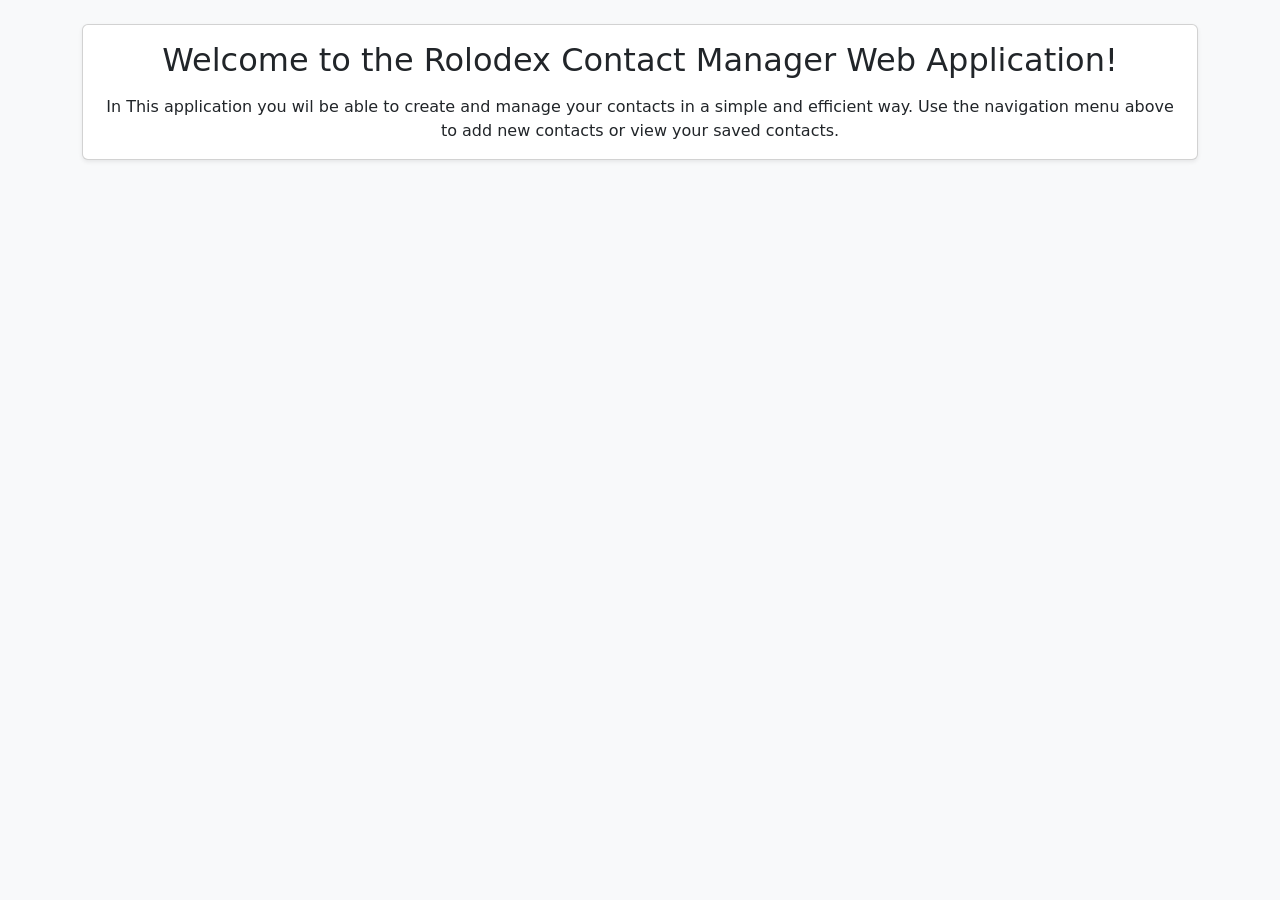
<file: rolodex/src/main/resources/templates/index.html>
<!DOCTYPE html>
<html xmlns:th="http://www.thymeleaf.org">

<head>
    <meta charset="UTF-8">
    <title>Rolodex Contact Manager - Week 5</title>
    <link href="https://cdn.jsdelivr.net/npm/bootstrap@5.3.2/dist/css/bootstrap.min.css" rel="stylesheet">
    <link rel="stylesheet" th:href="@{/css/styles.css}">
</head>

<body class="bg-light">
    <div class="container mt-4 mb-5">
        <!-- INCLUDE HEADER -->
        <div th:replace="~{fragments/header :: header}"></div>

        <!-- MAIN CONTENT -->
        <div class="card shadow-sm mt-4">
            <div class="card-body">
                <h2 class="card-title text-center mb-3">Welcome to the Rolodex Contact Manager Web Application!</h2>
                <p class="card-text text-center">
                    In This application you wil be able to create and manage your contacts in a simple and efficient
                    way.
                    Use the navigation menu above to add new contacts or view your saved contacts.
                </p>
            </div>
        </div>
    </div>
    <script src="https://cdn.jsdelivr.net/npm/bootstrap@5.3.2/dist/js/bootstrap.bundle.min.js">
    </script>
</body>

</html>
</file>
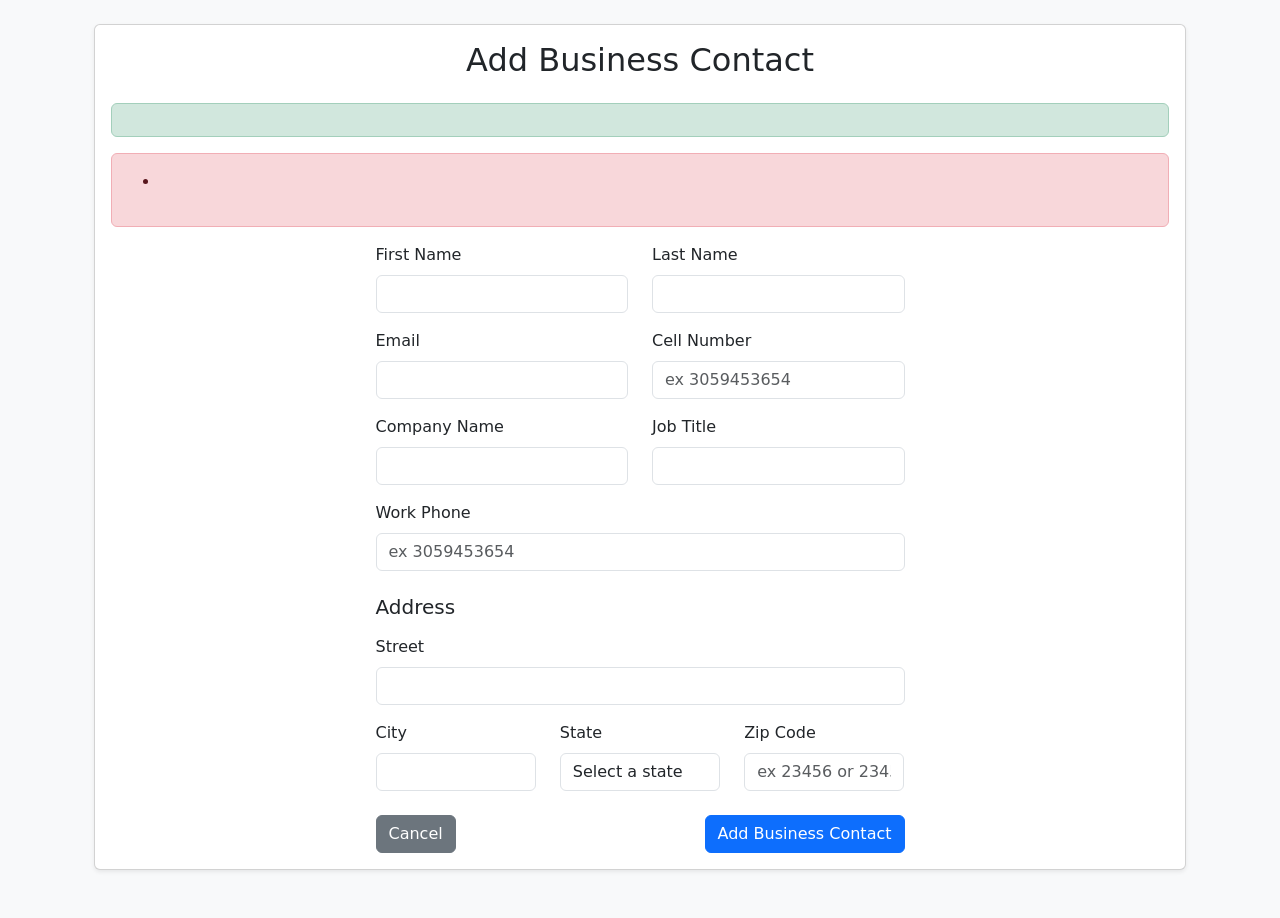
<file: rolodex/src/main/resources/templates/add-business-contact.html>
<!DOCTYPE html>
<html xmlns:th="http://www.thymeleaf.org">

<head>
    <meta charset="UTF-8">
    <title>Add Business Contact</title>
    <link href="https://cdn.jsdelivr.net/npm/bootstrap@5.3.2/dist/css/bootstrap.min.css" rel="stylesheet">
    <link rel="stylesheet" th:href="@{/css/styles.css}">
</head>

<body class="bg-light">
    <div class="container mt-4 mb-5">
        <div th:replace="~{fragments/header :: header}"></div>
        <div class="container mt-4">
            <!-- Card Wrapper -->
            <div class="card shadow-sm mt-4">
                <div class="card-body">
                    <h2 class="text-center mb-4">Add Business Contact</h2>

                    <!-- Success / Error Messages -->
                    <div th:if="${success}" class="alert alert-success text-center">
                        <span th:text="${success}"></span>
                    </div>
                    <div th:if="${errors}" class="alert alert-danger text-center">
                        <ul>
                            <li th:each="err : ${errors}" th:text="${err}"></li>
                        </ul>
                    </div>
                    <form th:action="@{/contacts/save-business}" th:object="${contact}" method="post"
                        class="w-50 mx-auto">

                        <input type="hidden" name="entity" value="business">

                        <!-- Name Row -->
                        <div class="row mb-3">
                            <div class="col">
                                <label class="form-label">First Name</label>
                                <input type="text" th:field="*{fName}" class="form-control" required>
                            </div>
                            <div class="col">
                                <label class="form-label">Last Name</label>
                                <input type="text" th:field="*{lName}" class="form-control" required>
                            </div>
                        </div>

                        <!-- Contact Info Row -->
                        <div class="row mb-3">
                            <div class="col">
                                <label class="form-label">Email</label>
                                <input type="email" th:field="*{email}" class="form-control" required>
                            </div>
                            <div class="col">
                                <label class="form-label">Cell Number</label>
                                <input type="text" placeholder="ex 3059453654" th:field="*{cellNumber}"
                                    class="form-control" required>
                            </div>
                        </div>

                        <!-- Business Info Row -->
                        <div class="row mb-3">
                            <div class="col">
                                <label class="form-label">Company Name</label>
                                <input type="text" th:field="*{companyName}" class="form-control" required>
                            </div>
                            <div class="col">
                                <label class="form-label">Job Title</label>
                                <input type="text" th:field="*{jobTitle}" class="form-control" required>
                            </div>
                        </div>

                        <!-- Work Phone -->
                        <div class="mb-3">
                            <label class="form-label">Work Phone</label>
                            <input type="text" placeholder="ex 3059453654" th:field="*{workPhone}" class="form-control"
                                required>
                        </div>

                        <!-- Address Section -->
                        <h5 class="mt-4 mb-3">Address</h5>

                        <div class="mb-3">
                            <label class="form-label">Street</label>
                            <input type="text" th:field="*{address.street}" class="form-control" required>
                        </div>

                        <div class="row mb-3">
                            <div class="col">
                                <label class="form-label">City</label>
                                <input type="text" th:field="*{address.city}" class="form-control" required>
                            </div>
                            <div class="col">
                                <label class="form-label">State</label>
                                <select class="form-control" th:field="*{address.state}">
                                    <option value="">Select a state</option>
                                    <option th:each="s : ${states}" th:value="${s}" th:text="${s}">
                                    </option>
                                </select>
                            </div>
                            <div class="col">
                                <label class="form-label">Zip Code</label>
                                <input type="text" placeholder="ex 23456 or 23456-1111" th:field="*{address.zipCode}"
                                    class="form-control" required>
                            </div>
                        </div>

                        <!-- Buttons -->
                        <div class="d-flex justify-content-between mt-4">
                            <a th:href="@{/contacts/business}" class="btn btn-secondary">Cancel</a>
                            <button type="submit" class="btn btn-primary">Add Business Contact</button>
                        </div>

                    </form>

                </div>
            </div>
        </div>
    </div>

    <script src="https://cdn.jsdelivr.net/npm/bootstrap@5.3.2/dist/js/bootstrap.bundle.min.js">
    </script>

</body>

</html>
</file>
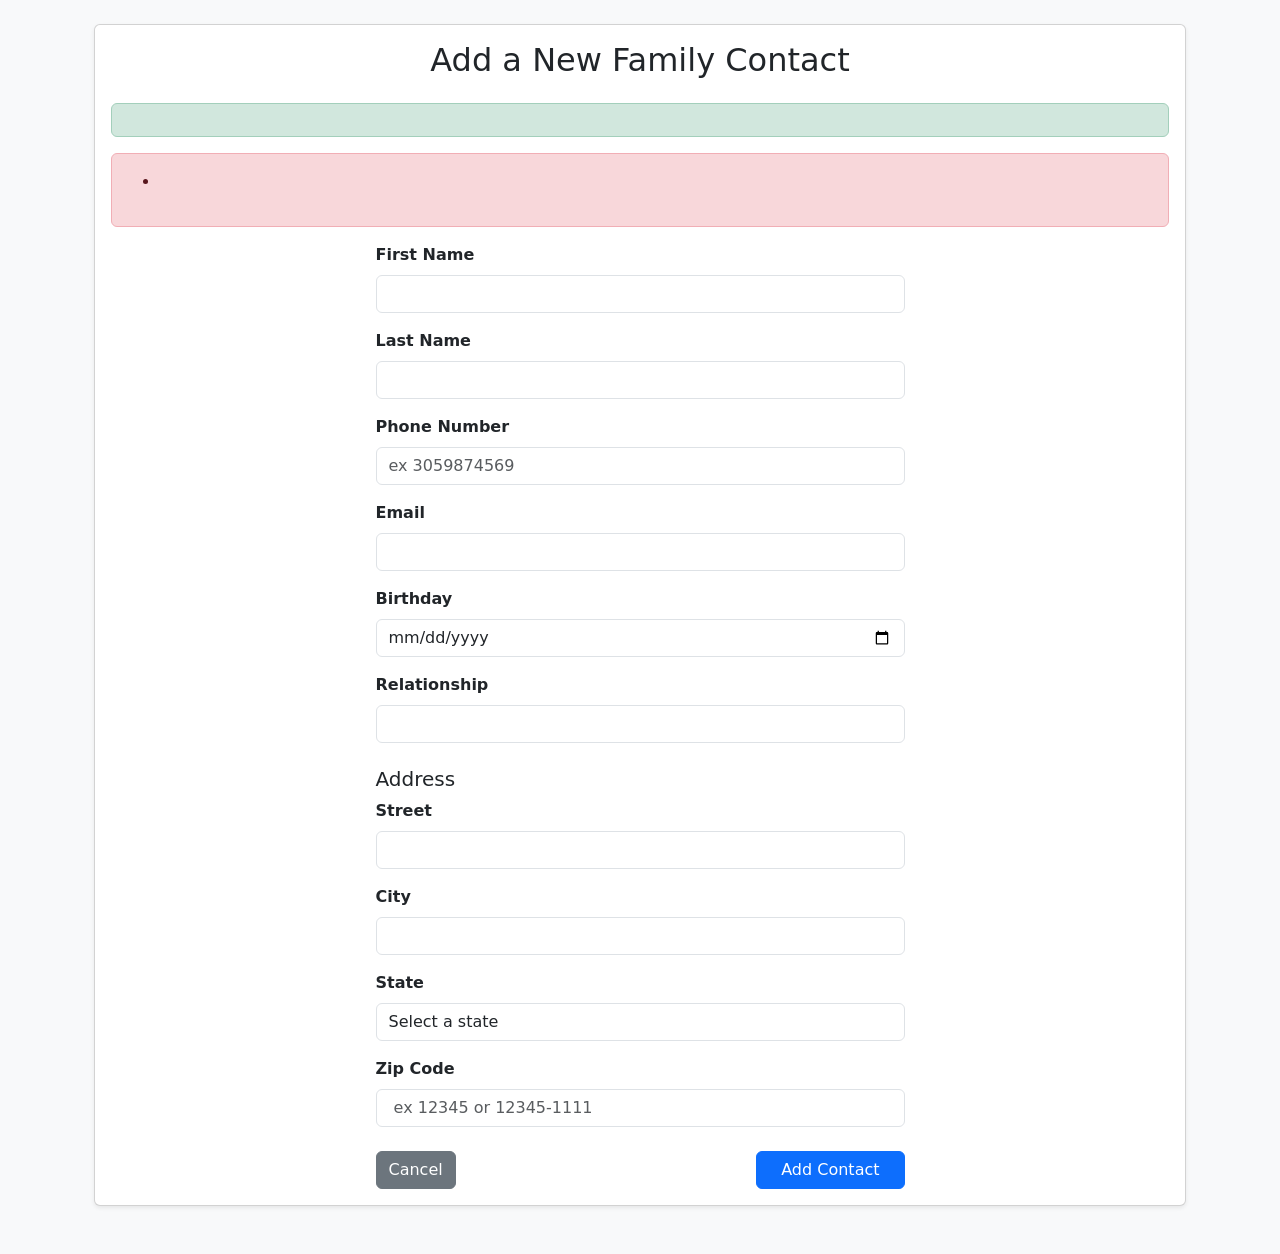
<file: rolodex/src/main/resources/templates/add-family-contact.html>
<!DOCTYPE html>
<html xmlns:th="http://www.thymeleaf.org">

<head>
    <title>Add Personal Contact</title>
    <link href="https://cdn.jsdelivr.net/npm/bootstrap@5.3.2/dist/css/bootstrap.min.css" rel="stylesheet">
    <link rel="stylesheet" th:href="@{/css/styles.css}">
</head>

<body class="bg-light">
    <!-- HEADER + NAV -->
    <div class="container mt-4 mb-5">
        <div th:replace="~{fragments/header :: header}"></div>
        <div class="container mt-4">
            <div class="card shadow-sm mt-4">
                <div class="card-body">
                    <h2 class="text-center mb-4">Add a New Family Contact</h2>
                    <!-- SUCCESS / ERROR MESSAGES (if needed later) -->
                    <div th:if="${success}" class="alert alert-success text-center">
                        <span th:text="${success}"></span>
                    </div>
                    <div th:if="${errors}" class="alert alert-danger text-center">
                        <ul>
                            <li th:each="err : ${errors}" th:text="${err}"></li>
                        </ul>
                    </div>
                    <!-- ADD PERSONAL CONTACT FORM -->
                    <form th:action="@{/contacts/save-family}" th:object="${contact}" method="post"
                        class="w-50 mx-auto">
                        <input type="hidden" name="entity" value="family">
                        <div class="mb-3">
                            <label for="fname" class="form-label fw-bold">First Name</label>
                            <input type="text" id="fname" class="form-control" th:field="*{fName}" required>
                        </div>
                        <div class="mb-3">
                            <label for="lname" class="form-label fw-bold">Last Name</label>
                            <input type="text" id="lname" class="form-control" th:field="*{lName}">
                        </div>
                        <div class="mb-3">
                            <label for="cellNumber" class="form-label fw-bold">Phone Number</label>
                            <input type="text" placeholder="ex 3059874569" id="cellNumber" class="form-control"
                                th:field="*{cellNumber}" required>
                        </div>
                        <div class="mb-3">
                            <label for="email" class="form-label fw-bold">Email</label>
                            <input type="email" id="email" class="form-control" th:field="*{email}" required>
                        </div>
                        <div class="mb-3">
                            <label for="birthday" class="form-label fw-bold">Birthday</label>
                            <input type="date" id="birthday" class="form-control" th:field="*{birthday}" required>
                        </div>
                        <div class="mb-3">
                            <label for="relationship" class="form-label fw-bold">Relationship</label>
                            <input type="text" id="relationship" class="form-control" th:field="*{relationship}"
                                required>
                        </div>
                        <h5 class="mt-4">Address</h5>
                        <div class="mb-3">
                            <label for="street" class="form-label fw-bold">Street</label>
                            <input type="text" id="street" class="form-control" th:field="*{address.street}" required>
                        </div>
                        <div class="mb-3">
                            <label for="city" class="form-label fw-bold">City</label>
                            <input type="text" id="city" class="form-control" th:field="*{address.city}" required>
                        </div>
                        <div class="mb-3">
                            <label for="state" class="form-label fw-bold">State</label>
                            <select id="state" class="form-control" th:field="*{address.state}" required>
                                <option value="">Select a state</option>
                                <option th:each="s : ${states}" th:value="${s}" th:text="${s}">
                                </option>
                            </select>
                        </div>
                        <div class="mb-3">
                            <label for="zipCode" class="form-label fw-bold">Zip Code</label>
                            <input type="text" placeholder=" ex 12345 or 12345-1111" id="zipCode" class="form-control"
                                th:field="*{address.zipCode}" required>
                        </div>
                        <div class="d-flex justify-content-between mt-4">
                            <a th:href="@{/contacts/family}" class="btn btn-secondary">Cancel</a>
                            <button type="submit" class="btn btn-primary px-4">Add Contact</button>
                        </div>
                    </form>
                </div>
            </div>
        </div>
    </div>
    <script src="https://cdn.jsdelivr.net/npm/bootstrap@5.3.2/dist/js/bootstrap.bundle.min.js"></script>
</body>

</html>
</file>
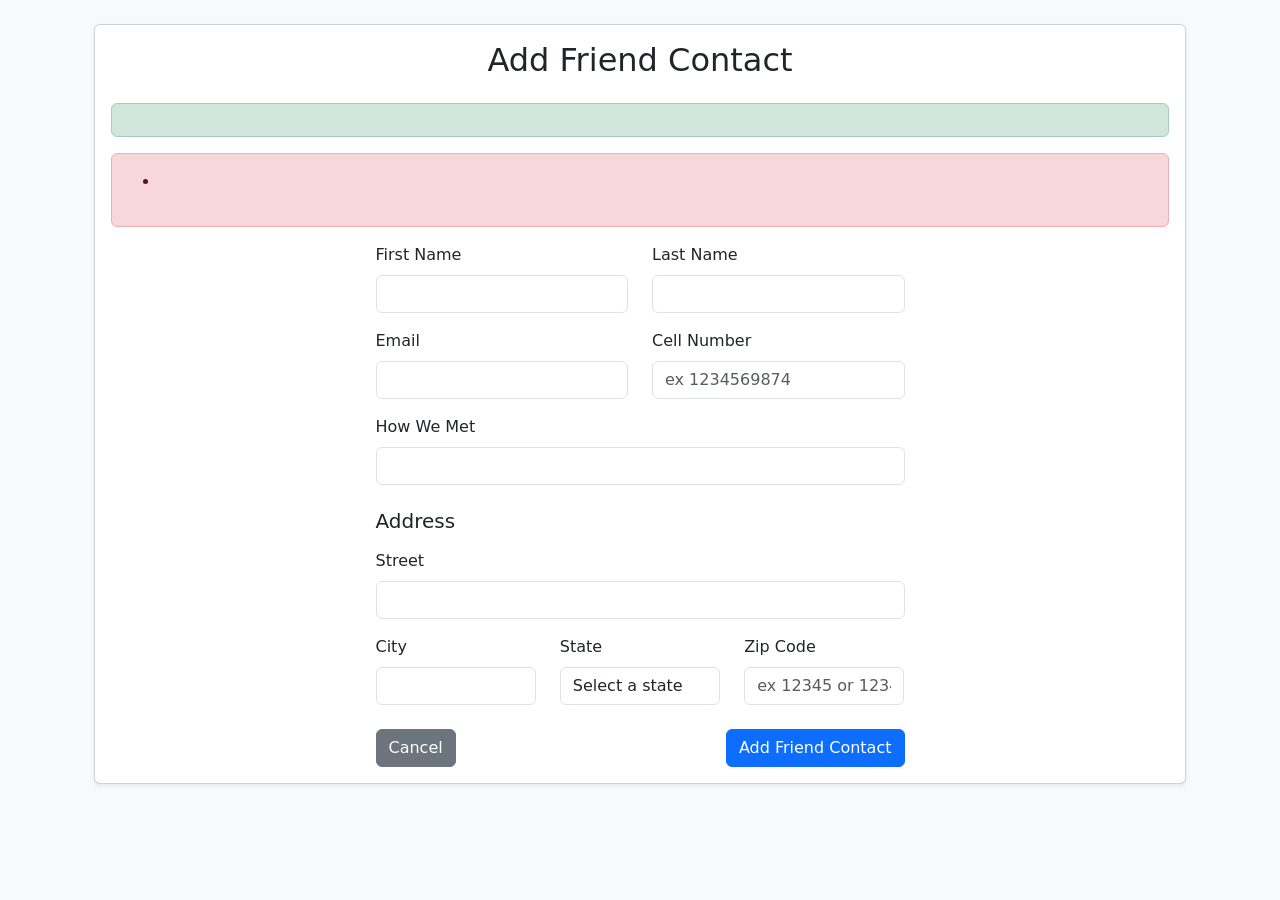
<file: rolodex/src/main/resources/templates/add-friend-contact.html>
<!DOCTYPE html>
<html xmlns:th="http://www.thymeleaf.org">

<head>
    <meta charset="UTF-8">
    <title>Add Friend Contact</title>
    <link href="https://cdn.jsdelivr.net/npm/bootstrap@5.3.2/dist/css/bootstrap.min.css" rel="stylesheet">
    <link rel="stylesheet" th:href="@{/css/styles.css}">
</head>

<body class="bg-light">
    <div class="container mt-4 mb-5">
        <div th:replace="~{fragments/header :: header}"></div>
        <div class="container mt-4">
            <!-- Card Wrapper -->
            <div class="card shadow-sm mt-4">
                <div class="card-body">
                    <h2 class="text-center mb-4">Add Friend Contact</h2>

                    <!-- Success / Error Messages -->
                    <div th:if="${success}" class="alert alert-success text-center">
                        <span th:text="${success}"></span>
                    </div>
                    <div th:if="${errors}" class="alert alert-danger text-center">
                        <ul>
                            <li th:each="err : ${errors}" th:text="${err}"></li>
                        </ul>
                    </div>
                    <form th:action="@{/contacts/save-friend}" th:object="${contact}" method="post"
                        class="w-50 mx-auto">

                        <input type="hidden" name="entity" value="friend">

                        <!-- Name Row -->
                        <div class="row mb-3">
                            <div class="col">
                                <label class="form-label">First Name</label>
                                <input type="text" th:field="*{fName}" class="form-control" required>
                            </div>
                            <div class="col">
                                <label class="form-label">Last Name</label>
                                <input type="text" th:field="*{lName}" class="form-control" required>
                            </div>
                        </div>

                        <!-- Contact Info Row -->
                        <div class="row mb-3">
                            <div class="col">
                                <label class="form-label">Email</label>
                                <input type="email" th:field="*{email}" class="form-control" required>
                            </div>
                            <div class="col">
                                <label class="form-label">Cell Number</label>
                                <input type="text" placeholder="ex 1234569874" th:field="*{cellNumber}"
                                    class="form-control" required>
                            </div>
                        </div>

                        <!-- friend Info Row -->
                        <div class="row mb-3">
                            <div class="col">
                                <label class="form-label">How We Met</label>
                                <input type="text" th:field="*{howWeMet}" class="form-control" required>
                            </div>
                        </div>

                        <!-- Address Section -->
                        <h5 class="mt-4 mb-3">Address</h5>

                        <div class="mb-3">
                            <label class="form-label">Street</label>
                            <input type="text" th:field="*{address.street}" class="form-control" required>
                        </div>

                        <div class="row mb-3">
                            <div class="col">
                                <label class="form-label">City</label>
                                <input type="text" th:field="*{address.city}" class="form-control" required>
                            </div>
                            <div class="col">
                                <label class="form-label">State</label>
                                <select class="form-control" th:field="*{address.state}">
                                    <option value="">Select a state</option>
                                    <option th:each="s : ${states}" th:value="${s}" th:text="${s}">
                                    </option>
                                </select>
                            </div>
                            <div class="col">
                                <label class="form-label">Zip Code</label>
                                <input type="text" placeholder="ex 12345 or 12345-1234" th:field="*{address.zipCode}"
                                    class="form-control" required>
                            </div>
                        </div>

                        <!-- Buttons -->
                        <div class="d-flex justify-content-between mt-4">
                            <a th:href="@{/contacts/friend}" class="btn btn-secondary">Cancel</a>
                            <button type="submit" class="btn btn-primary">Add Friend Contact</button>
                        </div>

                    </form>

                </div>
            </div>
        </div>
    </div>

    <script src="https://cdn.jsdelivr.net/npm/bootstrap@5.3.2/dist/js/bootstrap.bundle.min.js">
    </script>

</body>

</html>
</file>
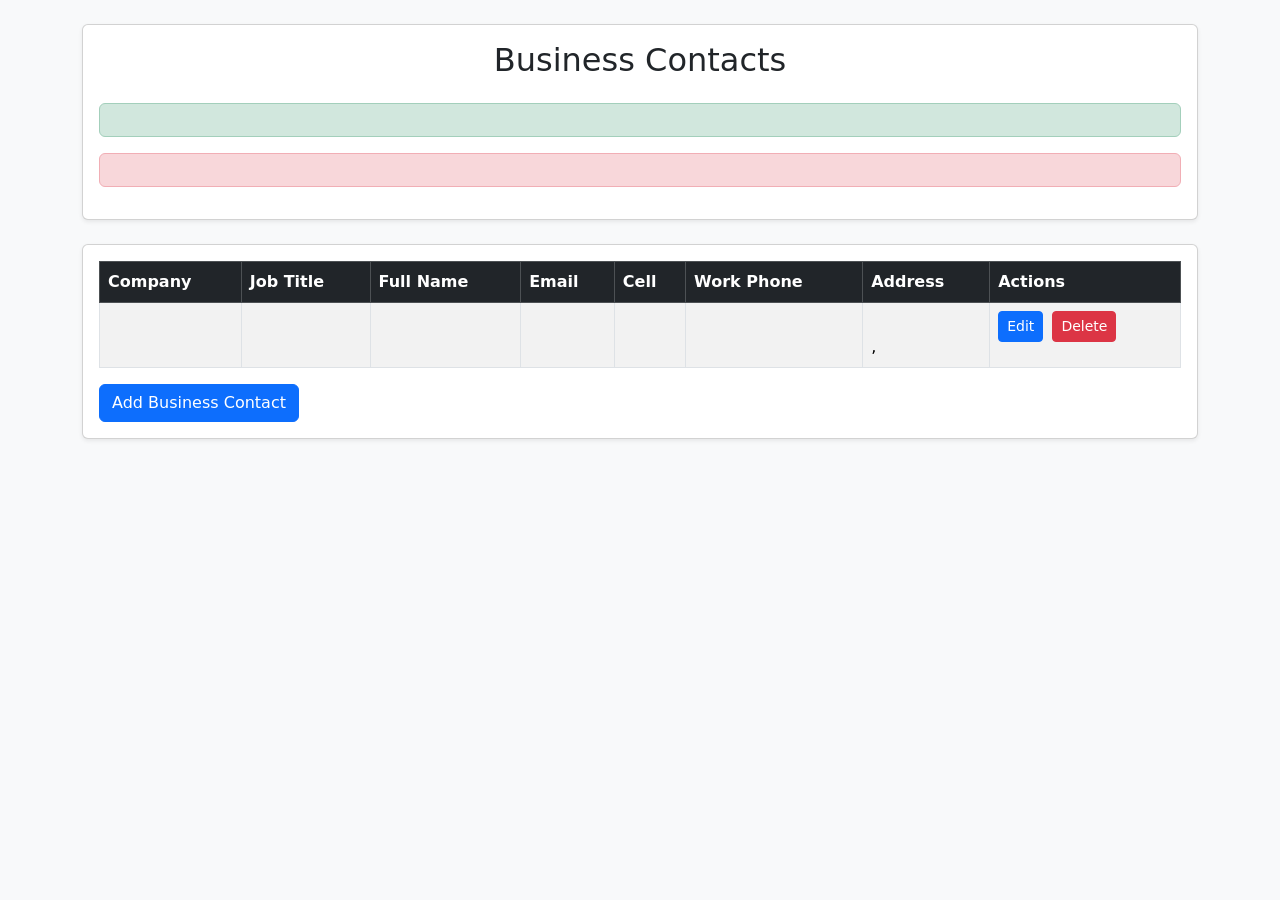
<file: rolodex/src/main/resources/templates/business-contact.html>
<!DOCTYPE html>
<html xmlns:th="http://www.thymeleaf.org">

<head>
    <meta charset="UTF-8">
    <title>Business Contacts</title>    
    <link href="https://cdn.jsdelivr.net/npm/bootstrap@5.3.2/dist/css/bootstrap.min.css" rel="stylesheet">
    <link rel="stylesheet" th:href="@{/css/styles.css}">
</head>

<body class="bg-light">

    <!-- Header Fragment -->


    <div class="container mt-4">
        <div th:replace="~{fragments/header :: header}"></div>

        <div class="card shadow-sm mb-4">
            <div class="card-body">

                <h2 class="text-center mb-4">Business Contacts</h2>

                <!-- Success Message -->
                <div th:if="${success}" class="alert alert-success" role="alert">
                    <span th:text="${success}"></span>
                </div>

                <!-- Error Message -->
                <div th:if="${error}" class="alert alert-danger" role="alert">
                    <span th:text="${error}"></span>
                </div>

            </div>
        </div>
        <div class="card shadow-sm">
            <div class="card-body">

                <table class="table table-striped table-bordered">
                    <thead class="table-dark">
                        <tr>
                            <th>Company</th>
                            <th>Job Title</th>
                            <th>Full Name</th>
                            <th>Email</th>
                            <th>Cell</th>
                            <th>Work Phone</th>
                            <th>Address</th>
                            <th>Actions</th>
                        </tr>
                    </thead>

                    <tbody>
                        <tr th:each="c : ${contacts}" th:if="${c != null}">
                            <td th:text="${c.companyName}"></td>
                            <td th:text="${c.jobTitle}"></td>
                            <td th:text="${c.fName + ' ' + c.lName}"></td>
                            <td th:text="${c.email}"></td>
                            <td th:text="${c.cellNumber}"></td>
                            <td th:text="${c.workPhone}"></td>
                            <td>
                                <span th:text="${c.address.street}"></span><br>
                                <span th:text="${c.address.city}"></span>,
                                <span th:text="${c.address.state}"></span>
                                <span th:text="${c.address.zipCode}"></span>
                            </td>
                            <td>
                                <a th:href="@{/contacts/edit/{id}(id=${c.id})}" class="btn btn-sm btn-primary">Edit</a>
                                <a th:href="@{/contacts/delete/{id}(id=${c.id})}" class="btn btn-sm btn-danger ms-1"
                                    onclick="return confirm('Are you sure you want to delete this contact?');">
                                    Delete
                                </a>
                            </td>
                        </tr>
                    </tbody>
                </table>
                <div class="mt-3">
                    <a href="/contacts/add-business" class="btn btn-primary">Add Business Contact</a>
                </div>

            </div>
        </div>

    </div>
    <script src="https://cdn.jsdelivr.net/npm/bootstrap@5.3.2/dist/js/bootstrap.bundle.min.js"></script>
</body>

</html>
</file>
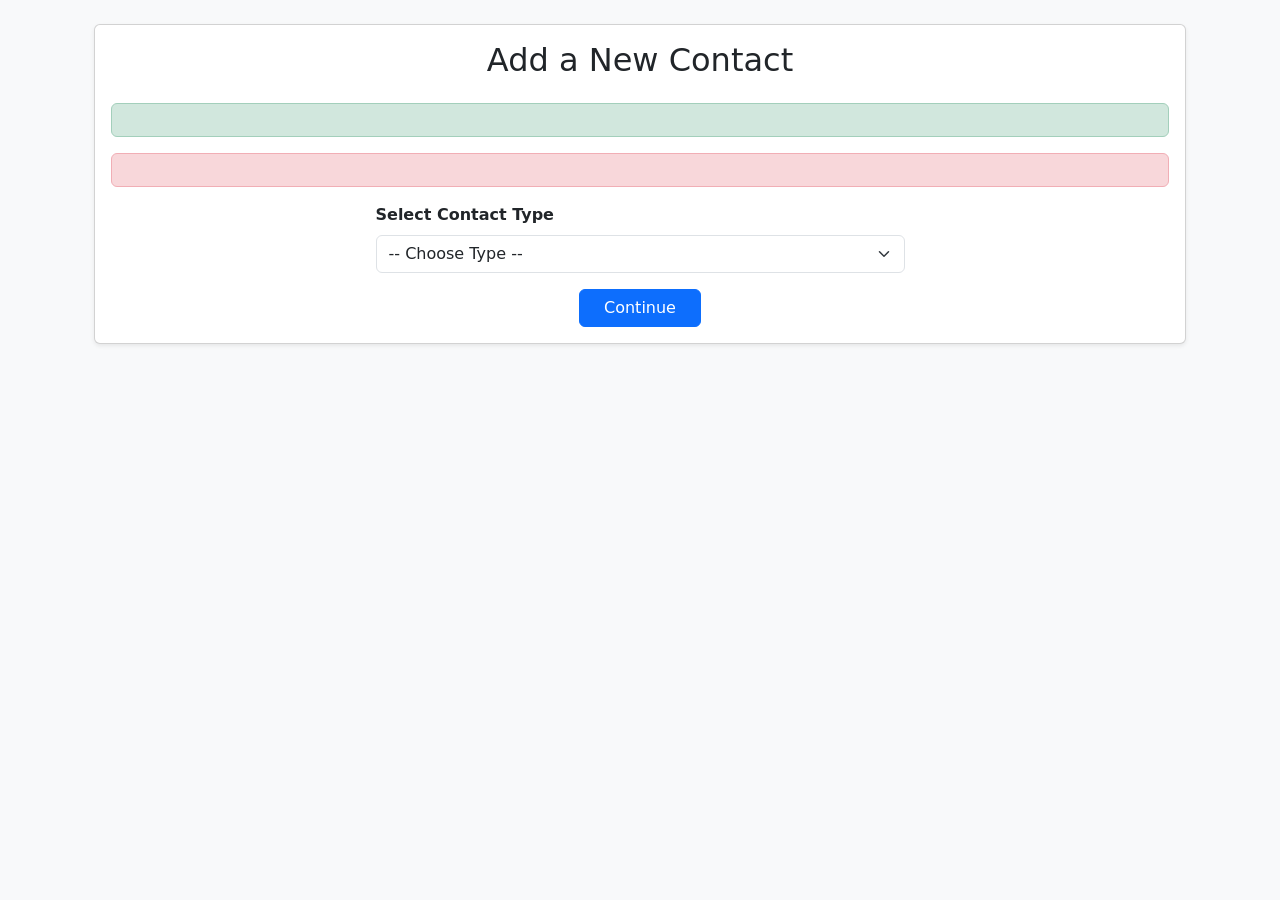
<file: rolodex/src/main/resources/templates/choose-contact-type.html>
<!DOCTYPE html>
<html xmlns:th="http://www.thymeleaf.org">

<head>
    <title>Add Contact</title>    
    <link href="https://cdn.jsdelivr.net/npm/bootstrap@5.3.2/dist/css/bootstrap.min.css" rel="stylesheet">
    <link rel="stylesheet" th:href="@{/css/styles.css}">
</head>

<body class="bg-light">
    <div class="container mt-4 mb-5">
        <!-- HEADER + NAV -->
        <div th:replace="~{fragments/header :: header}"></div>

        <div class="container mt-4">
            <div class="card shadow-sm mt-4">
                <div class="card-body">
                    <h2 class="text-center mb-4">Add a New Contact</h2>
                    <!-- SUCCESS / ERROR MESSAGES (if needed later) -->
                    <div th:if="${success}" class="alert alert-success text-center">
                        <span th:text="${success}"></span>
                    </div>
                    <div th:if="${error}" class="alert alert-danger text-center">
                        <span th:text="${error}"></span>
                    </div>
                    <!-- SELECT CONTACT TYPE FORM -->
                    <form th:action="@{/contacts/add}" method="post" class="w-50 mx-auto">
                        <div class="mb-3">
                            <label for="entity" class="form-label fw-bold">Select Contact Type</label>
                            <select id="entity" name="entity" class="form-select" required>
                                <option value="" disabled selected>-- Choose Type --</option>
                                <option value="family">Family Contact</option>
                                <option value="business">Business Contact</option>
                                <option value="friend">Friend Contact</option>
                            </select>
                        </div>
                        <div class="text-center">
                            <button type="submit" class="btn btn-primary px-4">Continue</button>
                        </div>
                    </form>
                </div>
            </div>
        </div>
    </div>
    <!-- BOOTSTRAP JS -->
    <script src="https://cdn.jsdelivr.net/npm/bootstrap@5.3.2/dist/js/bootstrap.bundle.min.js"></script>
</body>

</html>
</file>
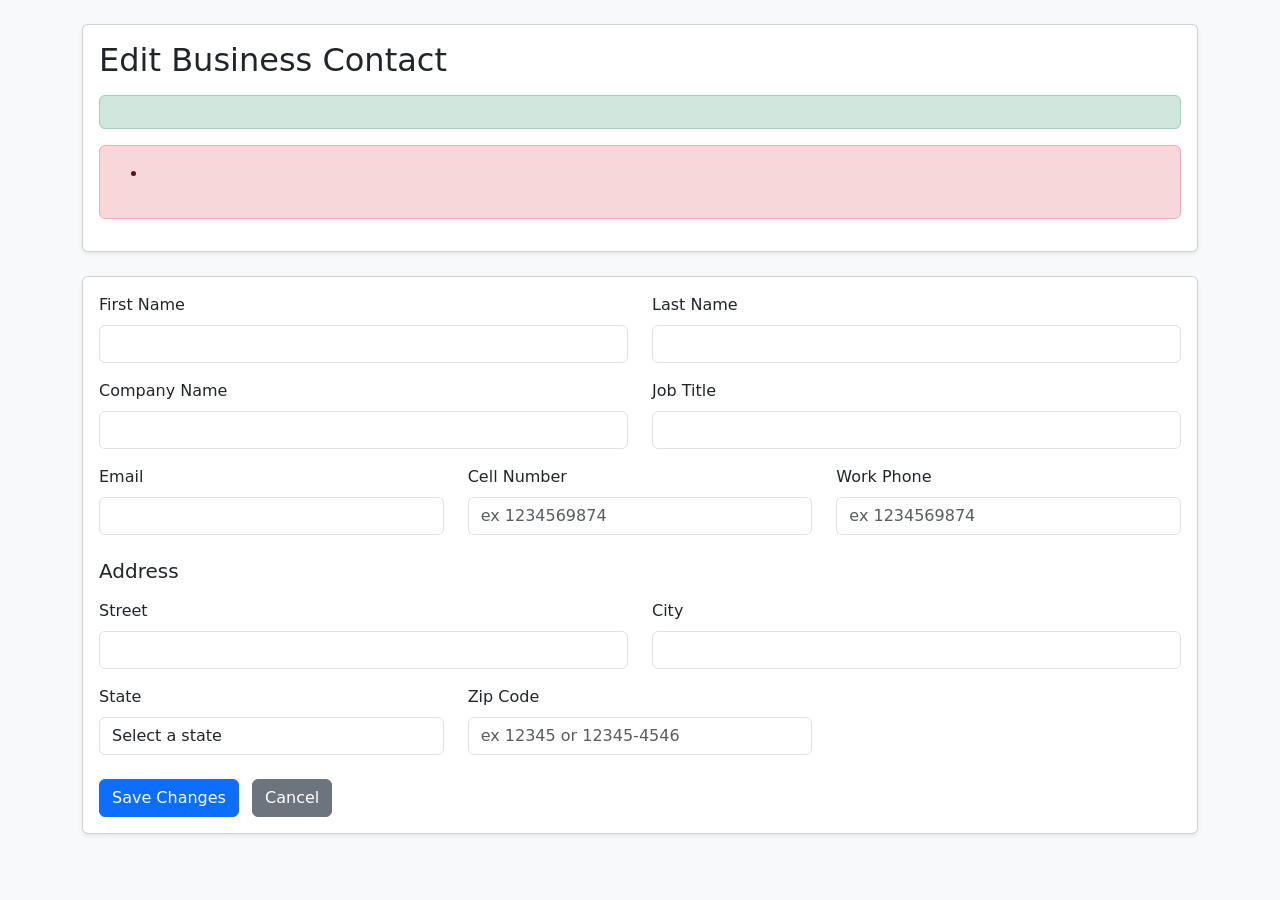
<file: rolodex/src/main/resources/templates/edit-business-contact.html>
<!DOCTYPE html>
<html xmlns:th="http://www.thymeleaf.org">

<head>
    <meta charset="UTF-8">
    <title>Edit Business Contact</title>
    <link href="https://cdn.jsdelivr.net/npm/bootstrap@5.3.2/dist/css/bootstrap.min.css" rel="stylesheet">
    <link rel="stylesheet" th:href="@{/css/styles.css}">
</head>

<body class="bg-light">
    <div class="container mt-4 mb-5">
        <div th:replace="~{fragments/header :: header}"></div>

        <!-- CARD 1: Title + Messages -->
        <div class="card shadow-sm mb-4">
            <div class="card-body">
                <h2 class="mb-3">Edit Business Contact</h2>

                <div th:if="${success}" class="alert alert-success">
                    <span th:text="${success}"></span>
                </div>
                <div th:if="${errors}" class="alert alert-danger text-center">
                    <ul>
                        <li th:each="err : ${errors}" th:text="${err}"></li>
                    </ul>
                </div>
            </div>
        </div>
        <!-- CARD 2: Edit Form -->
        <div class="card shadow-sm">
            <div class="card-body">

                <form th:action="@{/contacts/edit/business}" th:object="${contact}" method="post">
                    <input type="hidden" th:field="*{id}">
                    <div class="row mb-3">
                        <div class="col">
                            <label class="form-label">First Name</label>
                            <input type="text" th:field="*{fName}" class="form-control" required>
                        </div>
                        <div class="col">
                            <label class="form-label">Last Name</label>
                            <input type="text" th:field="*{lName}" class="form-control" required>
                        </div>
                    </div>
                    <div class="row mb-3">
                        <div class="col">
                            <label class="form-label">Company Name</label>
                            <input type="text" th:field="*{companyName}" class="form-control" required>
                        </div>
                        <div class="col">
                            <label class="form-label">Job Title</label>
                            <input type="text" th:field="*{jobTitle}" class="form-control" required>
                        </div>
                    </div>

                    <div class="row mb-3">
                        <div class="col">
                            <label class="form-label">Email</label>
                            <input type="email" th:field="*{email}" class="form-control" required>
                        </div>
                        <div class="col">
                            <label class="form-label">Cell Number</label>
                            <input type="text" placeholder="ex 1234569874" th:field="*{cellNumber}" class="form-control"
                                required>
                        </div>
                        <div class="col">
                            <label class="form-label">Work Phone</label>
                            <input type="text" placeholder="ex 1234569874" th:field="*{workPhone}" class="form-control">
                        </div>
                    </div>

                    <h5 class="mt-4 mb-3">Address</h5>

                    <div class="row mb-3">
                        <div class="col-6">
                            <label class="form-label">Street</label>
                            <input type="text" th:field="*{address.street}" class="form-control" required>
                        </div>
                        <div class="col-6">
                            <label class="form-label">City</label>
                            <input type="text" th:field="*{address.city}" class="form-control" required>
                        </div>
                    </div>

                    <div class="row mb-4">
                        <div class="col-4">
                            <label class="form-label">State</label>
                            <select class="form-control" th:field="*{address.state}" required>
                                <option value="">Select a state</option>
                                <option th:each="s : ${states}" th:value="${s}" th:text="${s}">
                                </option>
                            </select>
                        </div>
                        <div class="col-4">
                            <label class="form-label">Zip Code</label>
                            <input type="text" placeholder="ex 12345 or 12345-4546" th:field="*{address.zipCode}"
                                class="form-control" required>
                        </div>
                    </div>
                    <button type="submit" class="btn btn-primary">Save Changes</button>
                    <a href="/contacts/business" class="btn btn-secondary ms-2">Cancel</a>
                </form>
            </div>
        </div>
    </div>
    <script src="https://cdn.jsdelivr.net/npm/bootstrap@5.3.2/dist/js/bootstrap.bundle.min.js"></script>
</body>

</html>
</file>
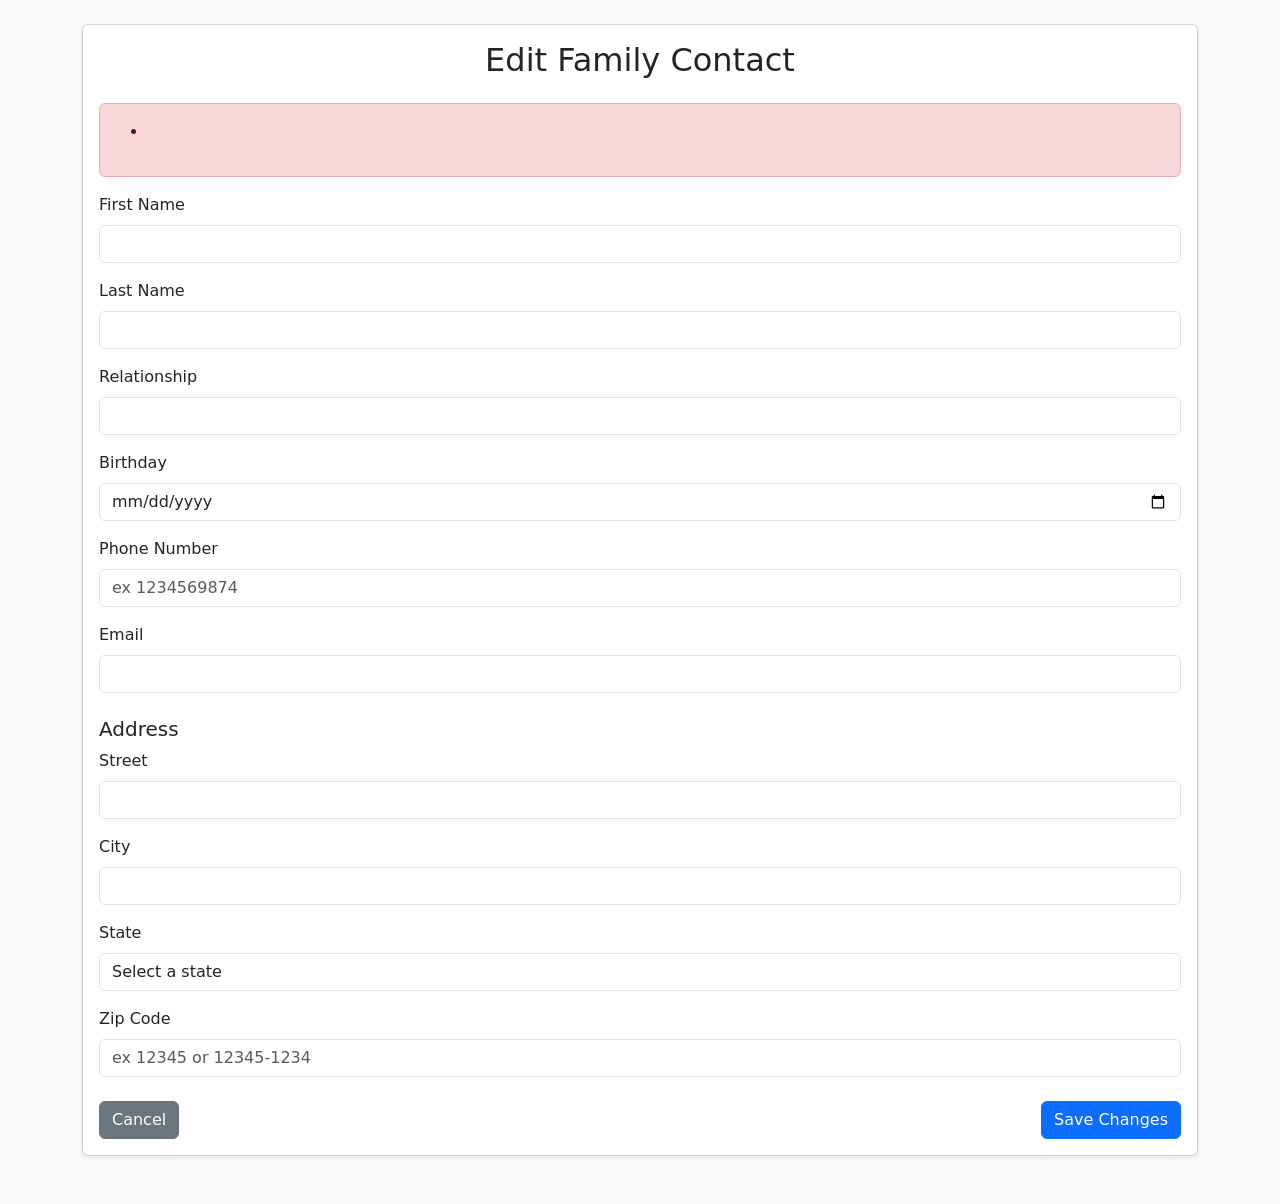
<file: rolodex/src/main/resources/templates/edit-family-contact.html>
<!DOCTYPE html>
<html xmlns:th="http://www.thymeleaf.org">

<head>
    <title>Edit Family Contact</title>
    <link href="https://cdn.jsdelivr.net/npm/bootstrap@5.3.2/dist/css/bootstrap.min.css" rel="stylesheet">
    <link rel="stylesheet" th:href="@{/css/styles.css}">
</head>

<body class="bg-light">
    <div class="container mt-4 mb-5">
        <div th:replace="~{fragments/header :: header}"></div>
        <div class="card shadow-sm mt-4">
            <div class="card-body">
                <h2 class="text-center mb-4">Edit Family Contact</h2>
                <div th:if="${errors}" class="alert alert-danger text-center">
                    <ul>
                        <li th:each="err : ${errors}" th:text="${err}"></li>
                    </ul>
                </div>
                <form th:object="${contact}" th:action="@{/contacts/edit/family}" method="post">
                    <input type="hidden" th:field="*{id}">
                    <div class="mb-3">
                        <label for="fName" class="form-label">First Name</label>
                        <input type="text" class="form-control" id="fName" th:field="*{fName}" required>
                    </div>
                    <div class="mb-3">
                        <label for="lName" class="form-label">Last Name</label>
                        <input type="text" class="form-control" id="lName" th:field="*{lName}">
                    </div>
                    <div class="mb-3">
                        <label for="relationship" class="form-label">Relationship</label>
                        <input type="text" class="form-control" id="relationship" th:field="*{relationship}" required>
                    </div>
                    <div class="mb-3">
                        <label for="birthday" class="form-label">Birthday</label>
                        <input type="date" class="form-control" id="birthday" th:field="*{birthday}" required>
                    </div>
                    <div class="mb-3">
                        <label for="cellNumber" class="form-label">Phone Number</label>
                        <input type="text" placeholder="ex 1234569874" class="form-control" id="cellNumber"
                            th:field="*{cellNumber}" required>
                    </div>
                    <div class="mb-3">
                        <label for="email" class="form-label">Email</label>
                        <input type="email" class="form-control" id="email" th:field="*{email}" required>
                    </div>
                    <h5 class="mt-4">Address</h5>
                    <div class="mb-3">
                        <label for="street" class="form-label">Street</label>
                        <input type="text" class="form-control" id="street" th:field="*{address.street}" required>
                    </div>
                    <div class="mb-3">
                        <label for="city" class="form-label">City</label>
                        <input type="text" class="form-control" id="city" th:field="*{address.city}" required>
                    </div>
                    <div class="mb-3">
                        <label for="state" class="form-label">State</label>
                        <select id="state" class="form-control" th:field="*{address.state}" required>
                            <option value="">Select a state</option>
                            <option th:each="s : ${states}" th:value="${s}" th:text="${s}">
                            </option>
                        </select>
                    </div>
                    <div class="mb-3">
                        <label for="zipCode" class="form-label">Zip Code</label>
                        <input type="text" placeholder="ex 12345 or 12345-1234" class="form-control" id="zipCode"
                            th:field="*{address.zipCode}" required>
                    </div>

                    <div class="d-flex justify-content-between mt-4">
                        <a href="/contacts/family" class="btn btn-secondary">Cancel</a>
                        <button type="submit" class="btn btn-primary">Save Changes</button>
                    </div>
                </form>
            </div>
        </div>
    </div>
    <script src="https://cdn.jsdelivr.net/npm/bootstrap@5.3.2/dist/js/bootstrap.bundle.min.js"></script>
</body>

</html>
</file>
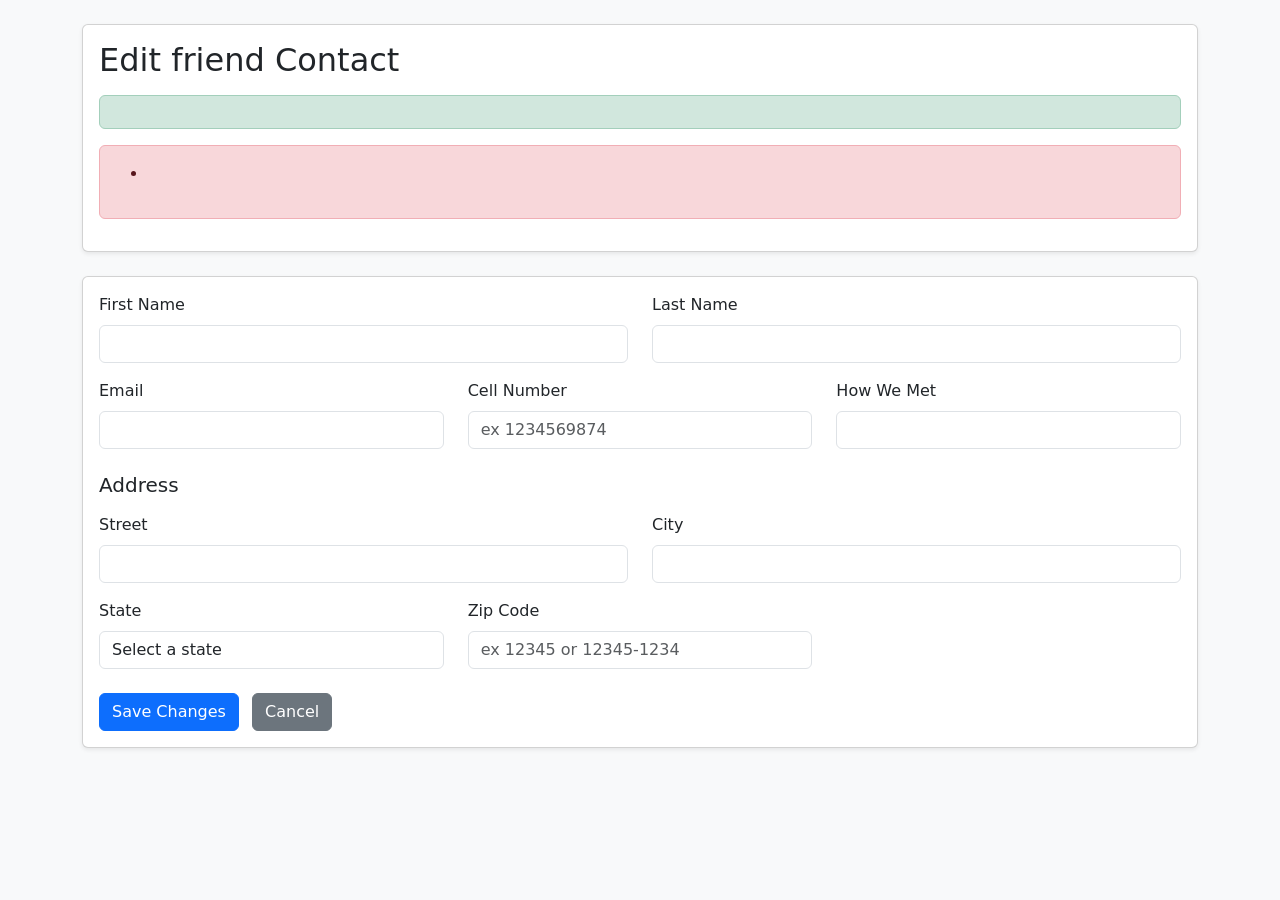
<file: rolodex/src/main/resources/templates/edit-friend-contact.html>
<!DOCTYPE html>
<html xmlns:th="http://www.thymeleaf.org">

<head>
    <meta charset="UTF-8">
    <title>Edit Friend Contact</title>
    <link href="https://cdn.jsdelivr.net/npm/bootstrap@5.3.2/dist/css/bootstrap.min.css" rel="stylesheet">
    <link rel="stylesheet" th:href="@{/css/styles.css}">
</head>

<body class="bg-light">
    <div class="container mt-4 mb-5">
        <div th:replace="~{fragments/header :: header}"></div>

        <!-- CARD 1: Title + Messages -->
        <div class="card shadow-sm mb-4">
            <div class="card-body">
                <h2 class="mb-3">Edit friend Contact</h2>

                <div th:if="${success}" class="alert alert-success">
                    <span th:text="${success}"></span>
                </div>
                <div th:if="${errors}" class="alert alert-danger text-center">
                    <ul>
                        <li th:each="err : ${errors}" th:text="${err}"></li>
                    </ul>
                </div>
            </div>
        </div>
        <!-- CARD 2: Edit Form -->
        <div class="card shadow-sm">
            <div class="card-body">

                <form th:action="@{/contacts/edit/friend}" th:object="${contact}" method="post">
                    <input type="hidden" th:field="*{id}">
                    <div class="row mb-3">
                        <div class="col">
                            <label class="form-label">First Name</label>
                            <input type="text" th:field="*{fName}" class="form-control" required>
                        </div>
                        <div class="col">
                            <label class="form-label">Last Name</label>
                            <input type="text" th:field="*{lName}" class="form-control" required>
                        </div>
                    </div>

                    <div class="row mb-3">
                        <div class="col">
                            <label class="form-label">Email</label>
                            <input type="email" th:field="*{email}" class="form-control" required>
                        </div>
                        <div class="col">
                            <label class="form-label">Cell Number</label>
                            <input type="text" placeholder="ex 1234569874" th:field="*{cellNumber}" class="form-control"
                                required>
                        </div>
                        <div class="col">
                            <label class="form-label">How We Met</label>
                            <input type="text" th:field="*{howWeMet}" class="form-control">
                        </div>
                    </div>
                    <h5 class="mt-4 mb-3">Address</h5>
                    <div class="row mb-3">
                        <div class="col-6">
                            <label class="form-label">Street</label>
                            <input type="text" th:field="*{address.street}" class="form-control" required>
                        </div>
                        <div class="col-6">
                            <label class="form-label">City</label>
                            <input type="text" th:field="*{address.city}" class="form-control" required>
                        </div>
                    </div>

                    <div class="row mb-4">
                        <div class="col-4">
                            <label class="form-label">State</label>
                            <select class="form-control" th:field="*{address.state}" required>
                                <option value="">Select a state</option>
                                <option th:each="s : ${states}" th:value="${s}" th:text="${s}">
                                </option>
                            </select>
                        </div>
                        <div class="col-4">
                            <label class="form-label">Zip Code</label>
                            <input type="text" placeholder="ex 12345 or 12345-1234" th:field="*{address.zipCode}"
                                class="form-control" required>
                        </div>
                    </div>
                    <button type="submit" class="btn btn-primary">Save Changes</button>
                    <a href="/contacts/friend" class="btn btn-secondary ms-2">Cancel</a>
                </form>
            </div>
        </div>
    </div>
    <script src="https://cdn.jsdelivr.net/npm/bootstrap@5.3.2/dist/js/bootstrap.bundle.min.js"></script>
</body>

</html>
</file>
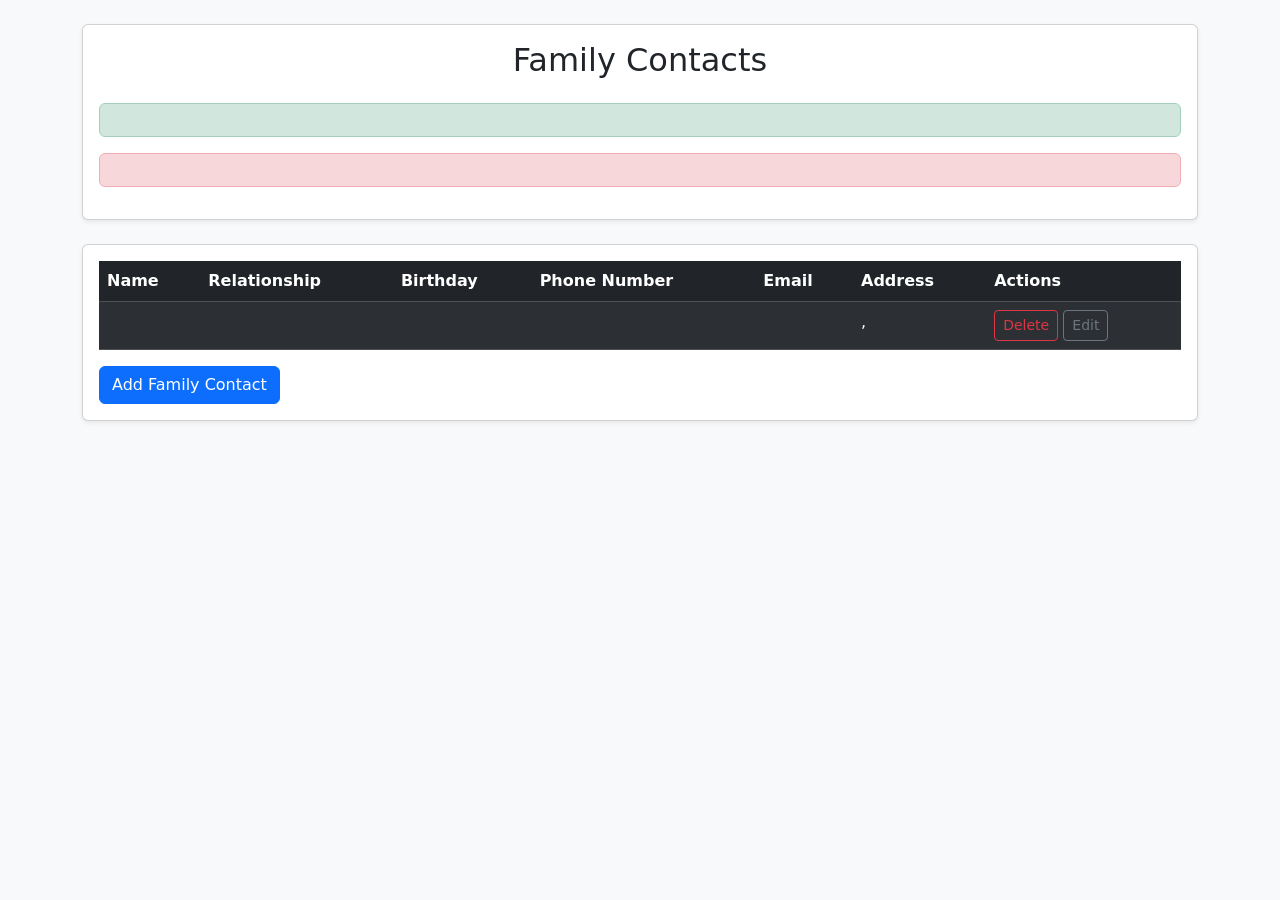
<file: rolodex/src/main/resources/templates/family-contacts.html>
<!DOCTYPE html>
<html xmlns:th="http://www.thymeleaf.org">

<head>
    <title>Family Contacts</title>    
    <link href="https://cdn.jsdelivr.net/npm/bootstrap@5.3.2/dist/css/bootstrap.min.css" rel="stylesheet">
    <link rel="stylesheet" th:href="@{/css/styles.css}">
</head>
<body class="bg-light">
    <div class="container mt-4 mb-5">
        <div th:replace="~{fragments/header :: header}"></div>
        <div class="card shadow-sm mt-4">
            <div class="card-body">
                <h2 class="text-center mb-4">Family Contacts</h2>
                <!-- SUCCESS / ERROR MESSAGES (if needed later) -->
                <div th:if="${success}" class="alert alert-success text-center">
                    <span th:text="${success}"></span>
                </div>
                <div th:if="${error}" class="alert alert-danger text-center">
                    <span th:text="${error}"></span>
                </div>
            </div>
        </div>
        <div class="card shadow-sm mt-4">
            <div class="card-body">
                <table th:if="${!#lists.isEmpty(contacts)}" class="table table-striped table-dark">
                    <thead class="table-dark">
                        <tr>
                            <th>Name</th>
                            <th>Relationship</th>
                            <th>Birthday</th>
                            <th>Phone Number</th>
                            <th>Email</th>
                            <th>Address</th>
                            <th>Actions</th>
                        </tr>
                    </thead>
                    <tbody>
                        <tr th:each="c : ${contacts}">
                            <td th:text="${c.fName + ' ' + c.lName}"></td>
                            <td th:text="${c.relationship}"></td>
                            <td th:text="${c.birthday}"></td>
                            <td th:text="${c.cellNumber}"></td>
                            <td th:text="${c.email}"></td>
                            <td>
                                <div th:text="${c.address.street}"></div>
                                <div>
                                    <span th:text="${c.address.city}"></span>,
                                    <span th:text="${c.address.state}"></span>
                                    <span th:text="${c.address.zipCode}"></span>
                                </div>
                            </td>
                            <td>
                                <a th:href="@{/contacts/delete/{id}(id=${c.id})}" class="btn btn-sm btn-outline-danger"
                                    onclick="return confirm('Are you sure you want to delete this contact?');">Delete</a>
                                <a th:href="@{/contacts/edit/{id}(id=${c.id})}"
                                    class="btn btn-sm btn-outline-secondary">Edit</a>
                            </td>
                        </tr>
                    </tbody>
                </table>
                <div class="mt-3">
                    <a href="/contacts/add-family" class="btn btn-primary">Add Family Contact</a>
                </div>
            </div>
        </div>
    </div>
    <script src="https://cdn.jsdelivr.net/npm/bootstrap@5.3.2/dist/js/bootstrap.bundle.min.js"></script>
</body>

</html>
</file>
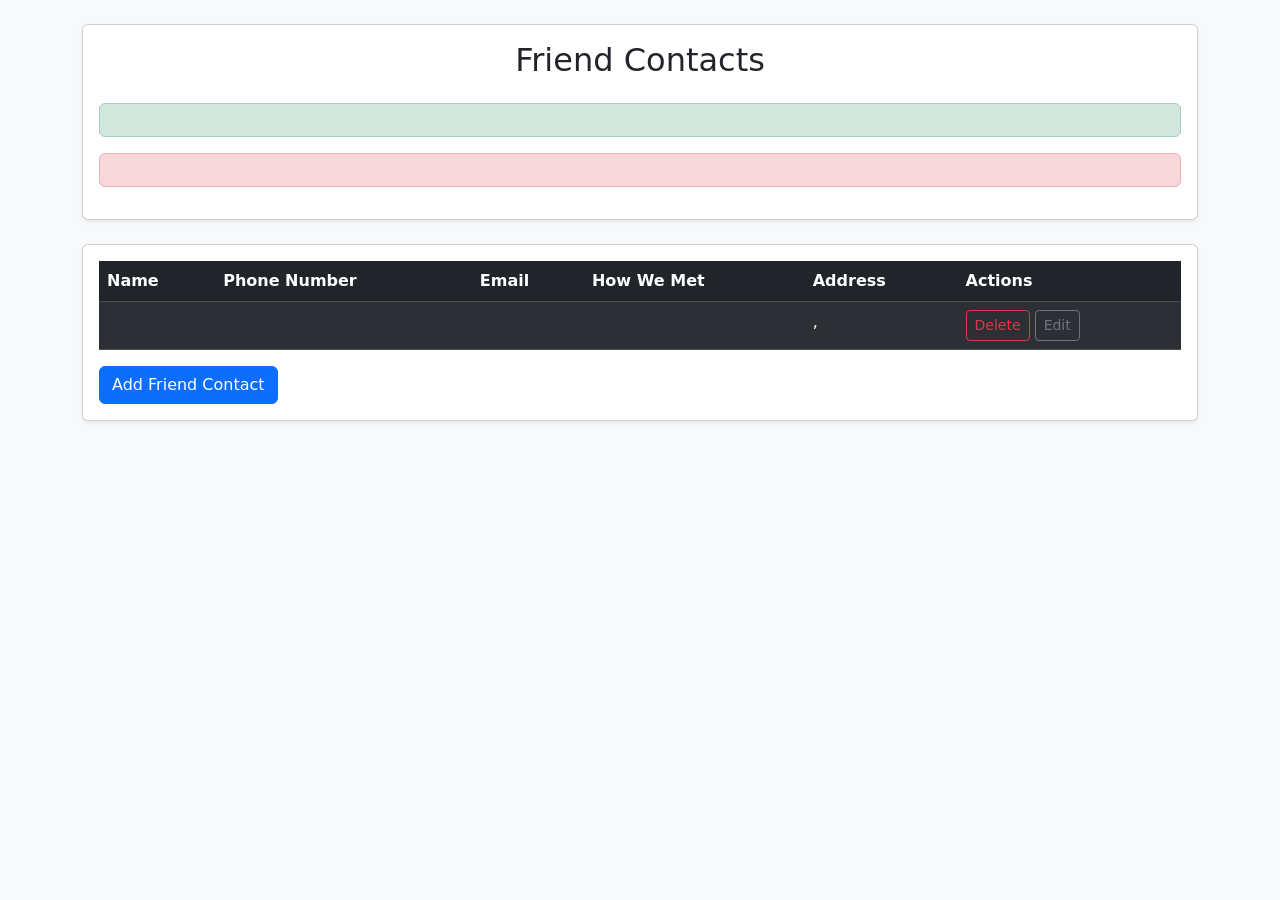
<file: rolodex/src/main/resources/templates/friend-contacts.html>
<!DOCTYPE html>
<html xmlns:th="http://www.thymeleaf.org">

<head>
    <title>Friend Contacts</title>    
    <link href="https://cdn.jsdelivr.net/npm/bootstrap@5.3.2/dist/css/bootstrap.min.css" rel="stylesheet">
    <link rel="stylesheet" th:href="@{/css/styles.css}">
</head>
<body class="bg-light">
    <div class="container mt-4 mb-5">
        <div th:replace="~{fragments/header :: header}"></div>
        <div class="card shadow-sm mt-4">
            <div class="card-body">
                <h2 class="text-center mb-4">Friend Contacts</h2>
                <!-- SUCCESS / ERROR MESSAGES (if needed later) -->
                <div th:if="${success}" class="alert alert-success text-center">
                    <span th:text="${success}"></span>
                </div>
                <div th:if="${error}" class="alert alert-danger text-center">
                    <span th:text="${error}"></span>
                </div>
            </div>
        </div>
        <div class="card shadow-sm mt-4">
            <div class="card-body">
                <table th:if="${!#lists.isEmpty(contacts)}" class="table table-striped table-dark">
                    <thead class="table-dark">
                        <tr>
                            <th>Name</th>
                            <th>Phone Number</th>
                            <th>Email</th>
                            <th>How We Met</th>
                            <th>Address</th>                            
                            <th>Actions</th>
                        </tr>
                    </thead>
                    <tbody>
                        <tr th:each="c : ${contacts}">
                            <td th:text="${c.fName + ' ' + c.lName}"></td>                            
                            <td th:text="${c.cellNumber}"></td>
                            <td th:text="${c.email}"></td>
                            <td th:text="${c.howWeMet}"></td>
                            <td>  
                                <div th:text="${c.address.street}"></div>
                                <div>
                                    <span th:text="${c.address.city}"></span>,
                                    <span th:text="${c.address.state}"></span>
                                    <span th:text="${c.address.zipCode}"></span>
                                </div>
                            </td>
                            <td>
                                <a th:href="@{/contacts/delete/{id}(id=${c.id})}" class="btn btn-sm btn-outline-danger"
                                    onclick="return confirm('Are you sure you want to delete this contact?');">Delete</a>
                                <a th:href="@{/contacts/edit/{id}(id=${c.id})}"
                                    class="btn btn-sm btn-outline-secondary">Edit</a>
                            </td>
                        </tr>
                    </tbody>
                </table>
                <div class="mt-3">
                    <a href="/contacts/add-friend" class="btn btn-primary">Add Friend Contact</a>
                </div>
            </div>
        </div>
    </div>
    <script src="https://cdn.jsdelivr.net/npm/bootstrap@5.3.2/dist/js/bootstrap.bundle.min.js"></script>
</body>

</html>
</file>
